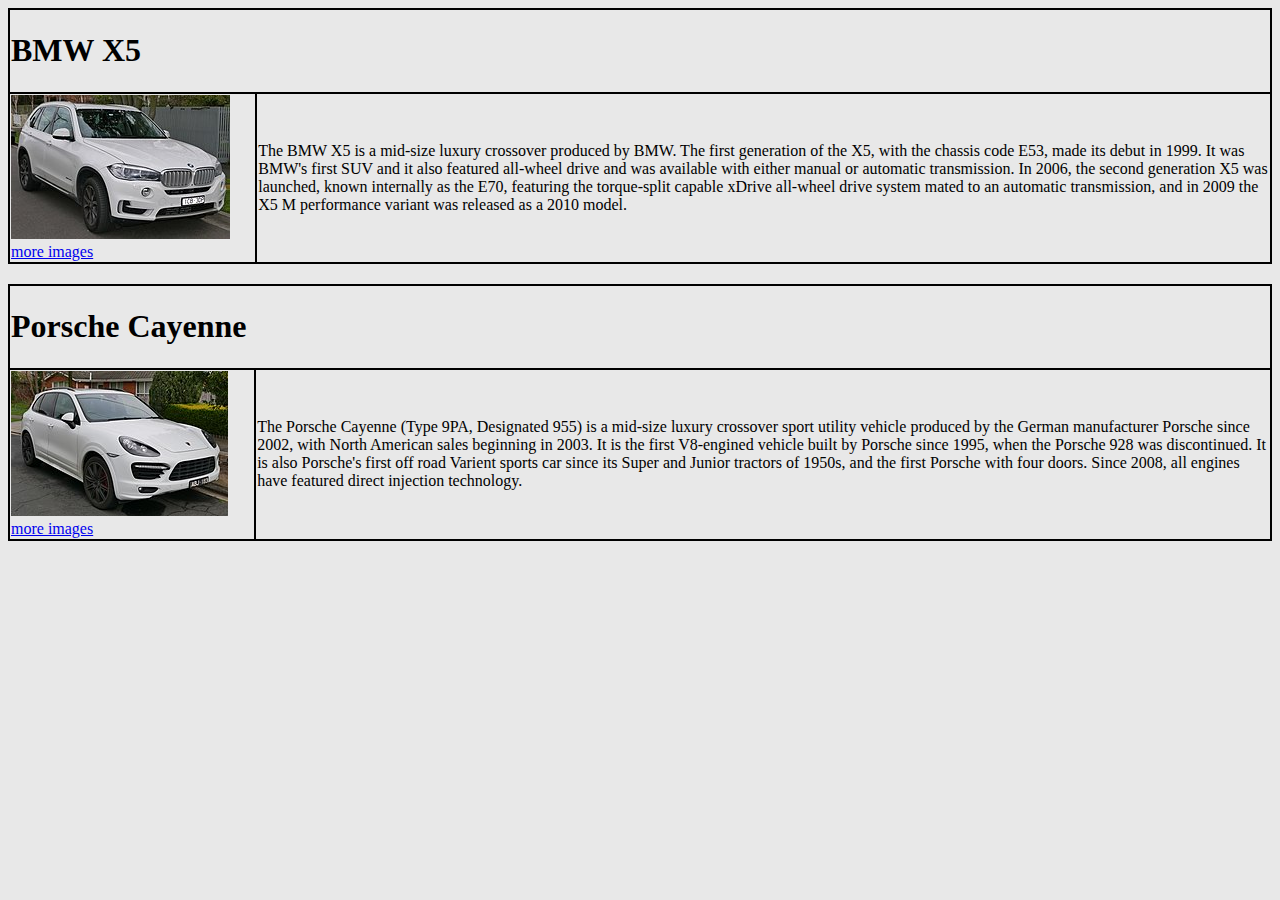
<file: week1/index.html>
<!DOCTYPE html>
<html>
	<head>
		<link rel="stylesheet" href="style.css">
	</head>
	<body>
		<table>
			<tr>
				<th colspan="2">
					<h1>BMW X5</h1>
				</th>
			</tr>
			<tr>
				<td>
					<img src="img/bmw/bmw1.png">
					<a href="bmw.html">more images</a>
				</td>
				<td>
					<p>The BMW X5 is a mid-size luxury crossover produced by BMW. The first generation of the X5, with the chassis code E53, made its debut in 1999. It was BMW's first SUV and it also featured all-wheel drive and was available with either manual or automatic transmission. In 2006, the second generation X5 was launched, known internally as the E70, featuring the torque-split capable xDrive all-wheel drive system mated to an automatic transmission, and in 2009 the X5 M performance variant was released as a 2010 model.</p>
				</td>
			</tr>
		</table>
		<table>
			<tr>
				<th colspan="2">
					<h1>Porsche Cayenne</h1>
				</th>
			</tr>
			<tr>
				<td>
					<img src="img/porsche/porsche1.png">
					<a href="porsche.html">more images</a>
				</td>
				<td>
					<p>The Porsche Cayenne (Type 9PA, Designated 955) is a mid-size luxury crossover sport utility vehicle produced by the German manufacturer Porsche since 2002, with North American sales beginning in 2003. It is the first V8-engined vehicle built by Porsche since 1995, when the Porsche 928 was discontinued. It is also Porsche's first off road Varient sports car since its Super and Junior tractors of 1950s, and the first Porsche with four doors. Since 2008, all engines have featured direct injection technology.</p>
				</td>
			</tr>
		</table>
	</body>
</html>
</file>
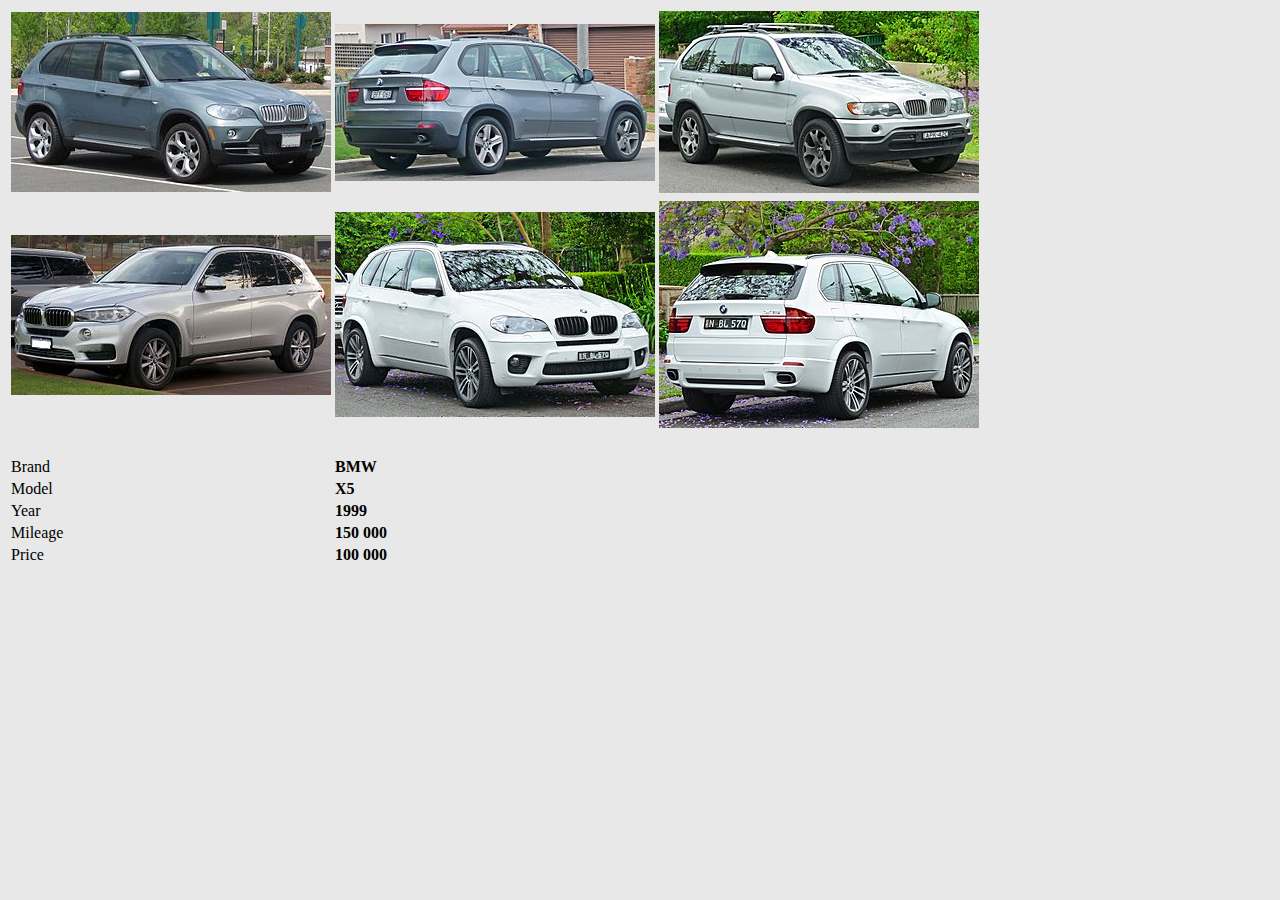
<file: week1/bmw.html>
<!DOCTYPE html>
<html>
	<head>
		<title>BMW X5</title>
		<link rel="stylesheet" href="bmw.css">
	</head>
	<body>
		<table>
			<tr>
				<td>
					<img src="img/bmw/bmw2.png">
				</td>
				<td>
					<img src="img/bmw/bmw3.png">
				</td>
				<td>
					<img src="img/bmw/bmw4.png">
				</td>
			</tr>
			<tr>
				<td>
					<img src="img/bmw/bmw5.png">
				</td>
				<td>
					<img src="img/bmw/bmw6.png">
				</td>
				<td>
					<img src="img/bmw/bmw7.png">
				</td>
			</tr>
		</table>
		<table>
			<tr>
				<td>Brand</td>
				<td>
					<strong>BMW</strong>
				</td>
			</tr>
			<tr>
				<td>Model</td>
				<td>
					<strong>X5</strong>
				</td>
			</tr>
			<tr>
				<td>Year</td>
				<td>
					<strong>1999</strong>
				</td>
			</tr>
			<tr>
				<td>Mileage</td>
				<td>
					<strong>150 000</strong>
				</td>
			</tr>
			<tr>
				<td>Price</td>
				<td>
					<strong>100 000</strong>
				</td>
			</tr>
		</table>
	</body>
</html>
</file>
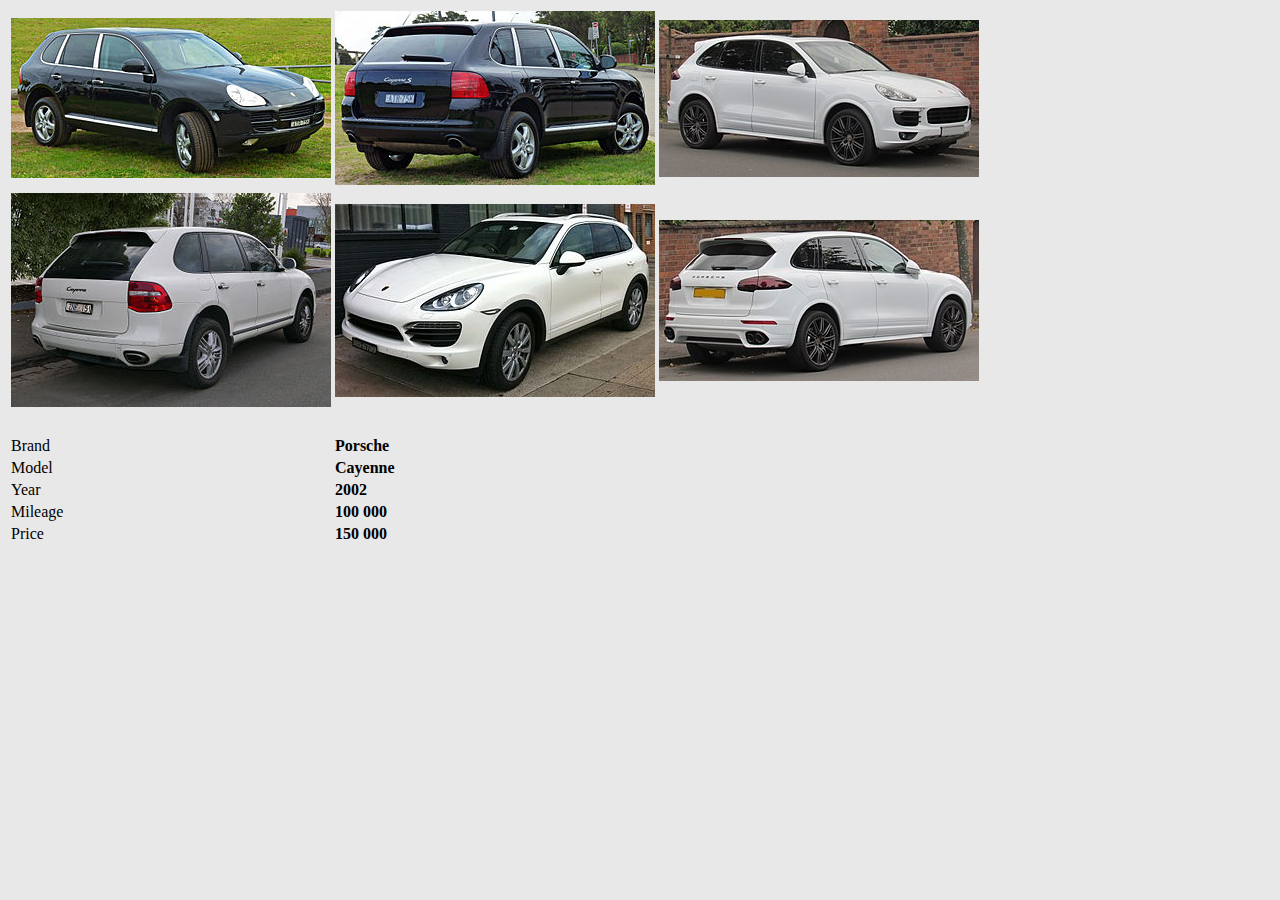
<file: week1/porsche.html>
<!DOCTYPE html>
<html>
	<head>
		<title>Porsche Cayenne</title>
		<link rel="stylesheet" href="porsche.css">
	</head>
	<body>
		<table>
			<tr>
				<td>
					<img src="img/porsche/porsche2.png">
				</td>
				<td>
					<img src="img/porsche/porsche3.png">
				</td>
				<td>
					<img src="img/porsche/porsche4.png">
				</td>
			</tr>
			<tr>
				<td>
					<img src="img/porsche/porsche5.png">
				</td>
				<td>
					<img src="img/porsche/porsche6.png">
				</td>
				<td>
					<img src="img/porsche/porsche7.png">
				</td>
			</tr>
		</table>
		<table>
			<tr>
				<td>Brand</td>
				<td>
					<strong>Porsche</strong>
				</td>
			</tr>
			<tr>
				<td>Model</td>
				<td>
					<strong>Cayenne</strong>
				</td>
			</tr>
			<tr>
				<td>Year</td>
				<td>
					<strong>2002</strong>
				</td>
			</tr>
			<tr>
				<td>Mileage</td>
				<td>
					<strong>100 000</strong>
				</td>
			</tr>
			<tr>
				<td>Price</td>
				<td>
					<strong>150 000</strong>
				</td>
			</tr>
		</table>
	</body>
</html>
</file>
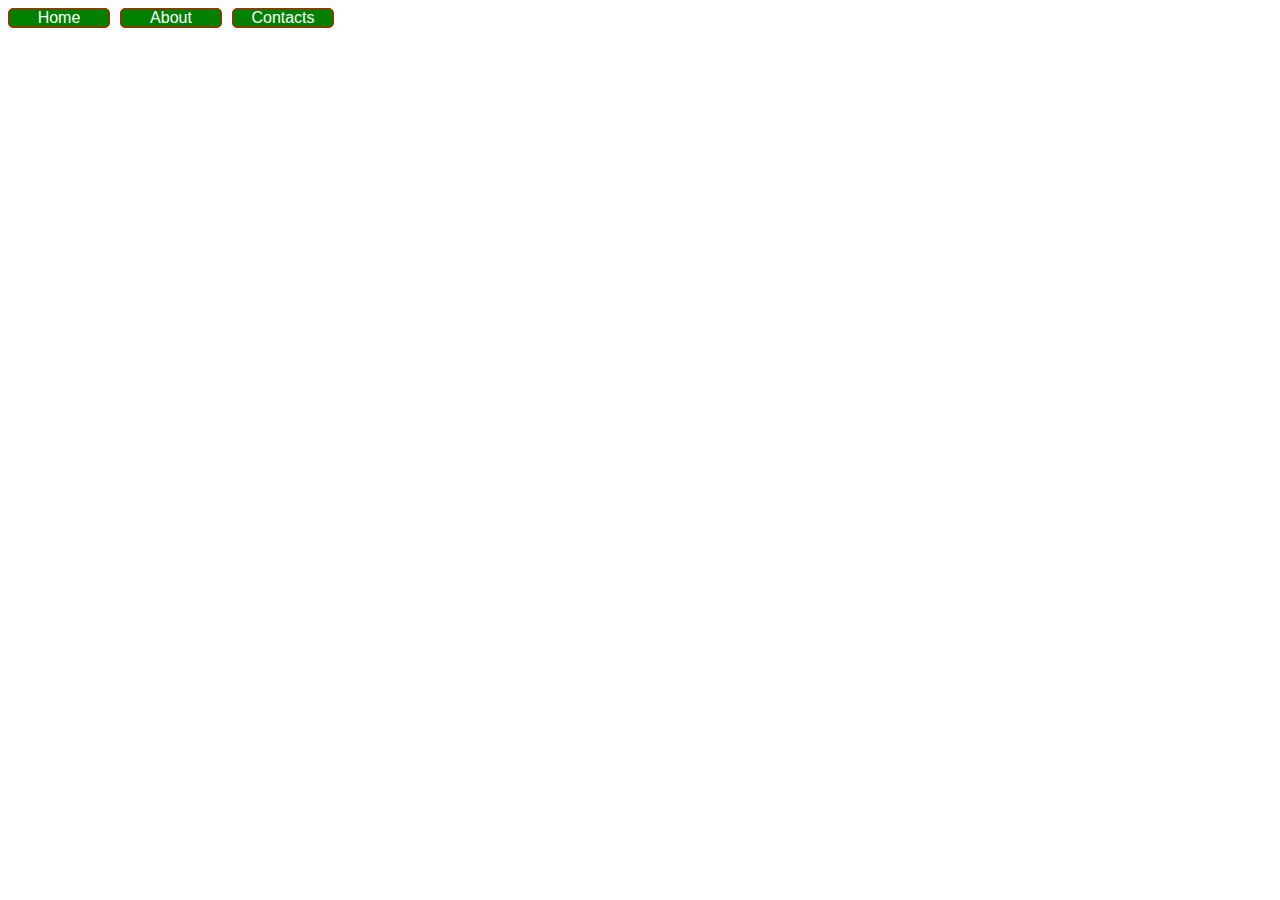
<file: week2/task1.html>
<!DOCTYPE html>
<html>
	<head>
		<style>
			.menu {
				display: flex;
			}
			
			a {
				width: 100px;
				margin-right: 10px;
				display: block;
				background-color: green;
				border: 1px solid red;
				border-radius: 5px;
				color: white;
				font-family: Arial;
				text-align: center;
				text-decoration: none;
			}
		</style>
	</head>
	<body>
		<div class="menu">
  			<a href="home.html">Home</a>
  			<a href="about.html">About</a>
  			<a href="contacts.html">Contacts</a>
  		</div>
	</body>
</html>
</file>
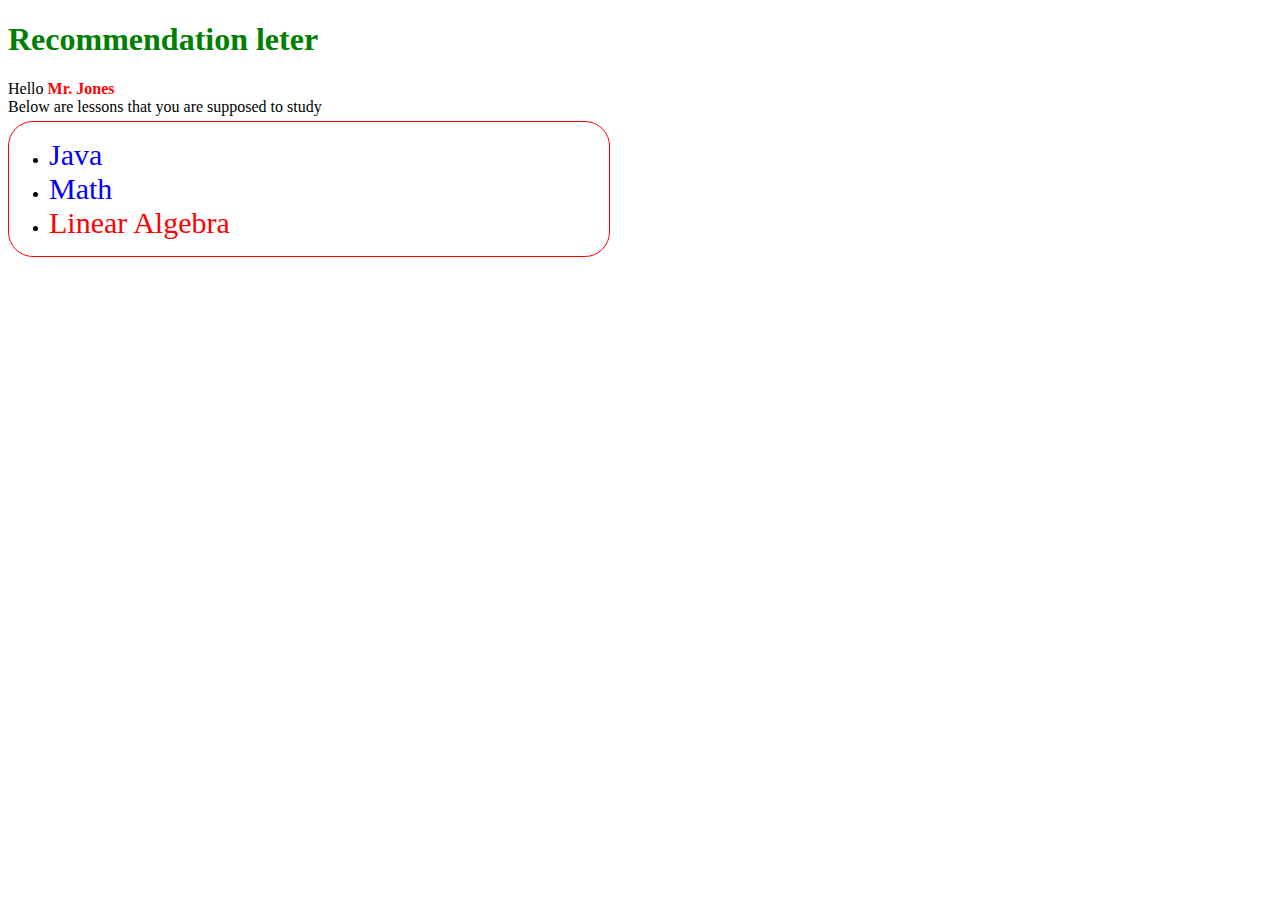
<file: week2/task2.html>
<!DOCTYPE html>
<html>
	<head>
		<style>
			h1 {
				color: green;
			}

			a {
				display: none;
			}

			.article {
				margin-bottom: 5px;
			}

			.person {
				font-weight: bold;
				color: red;
			}

			.list {
				width: 600px;
				border: 1px solid red;
				border-radius: 25px;
			}

			.list a {
				display: inline;
				font-size: 30px;
				color: blue;
				text-decoration: none;
			}
			
			.retake a {
				color: red;
			}
		</style>
	</head>
	<body>
		<h1>Recommendation leter</h1>
		<div class="article">
			Hello 
			<span class="person">Mr. Jones</span>
			<br>
			Below are lessons that you are supposed to study
		</div>
		<div class="list">
  			<ul>
    			<li>
    				<a href="#">Java</a>
    			</li>
   				<li>
   					<a href="#">Math</a>
   				</li>
    			<li class="retake">
    				<a href="#">Linear Algebra</a>
    			</li>
  			</ul>
		</div>
		<a href="mailto:admission@sdu.edu.kz">Contact us</a>
	</body>
</html>
</file>
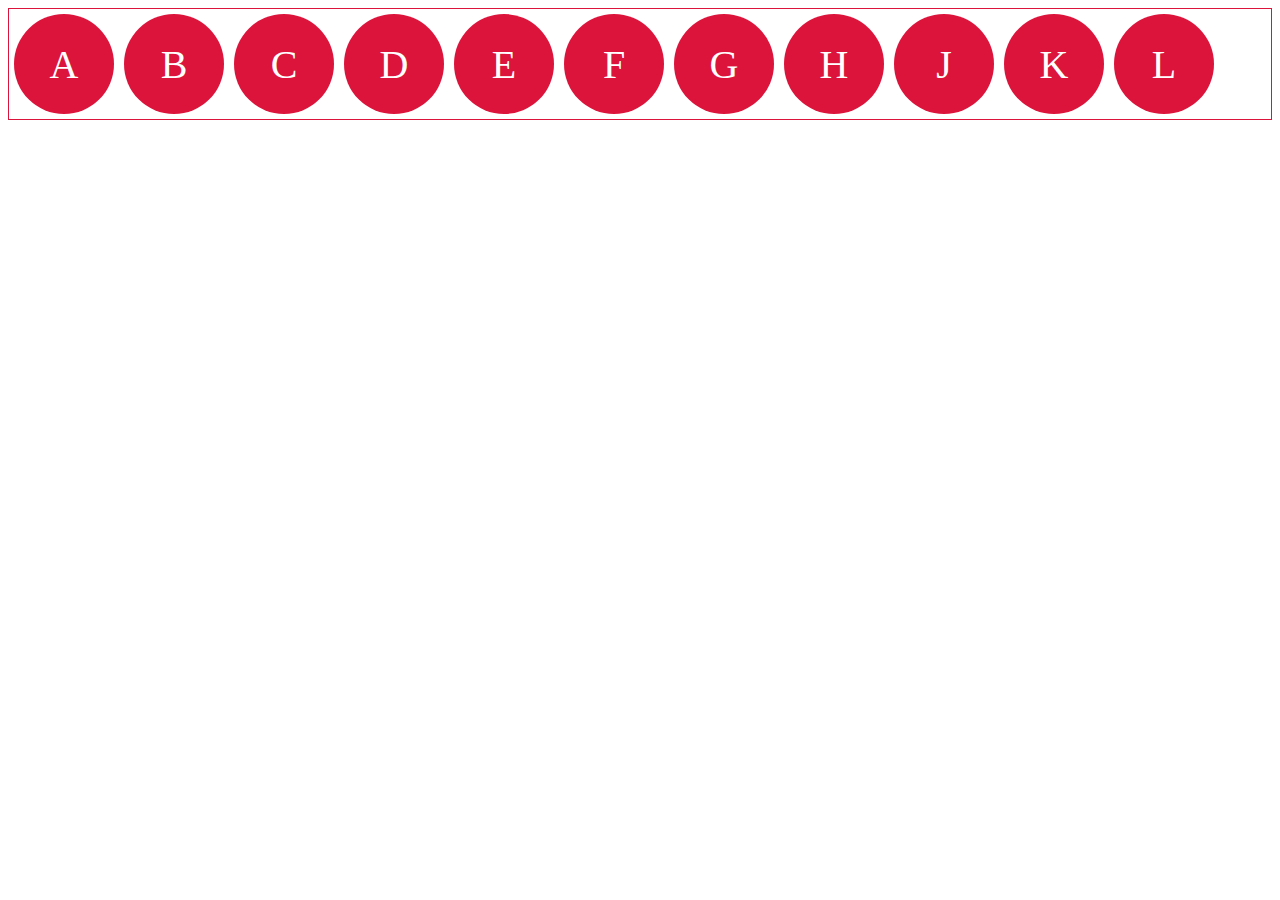
<file: week3/task1.html>
<!DOCTYPE html>
<html>
	<head>
		<style>
			.letters {
				display: flex;
				flex-wrap: wrap;
				border: 1px solid #DC143C;
			}
			
			.letters div {
				margin: 5px;
				width: 100px;
				height: 100px;
				display: flex;
				justify-content: center;
				align-items: center;
				background-color: #DC143C;
				border-radius: 50px;
				color: #FFF;
				font-size: 40px;
			}
		</style>
	</head>
	<body>
		<div class="letters">
			<div>A</div>
			<div>B</div>
			<div>C</div>
			<div>D</div>
			<div>E</div>
			<div>F</div>
			<div>G</div>
			<div>H</div>
			<div>J</div>
			<div>K</div>
			<div>L</div>
		</div>
	</body>
</html>
</file>
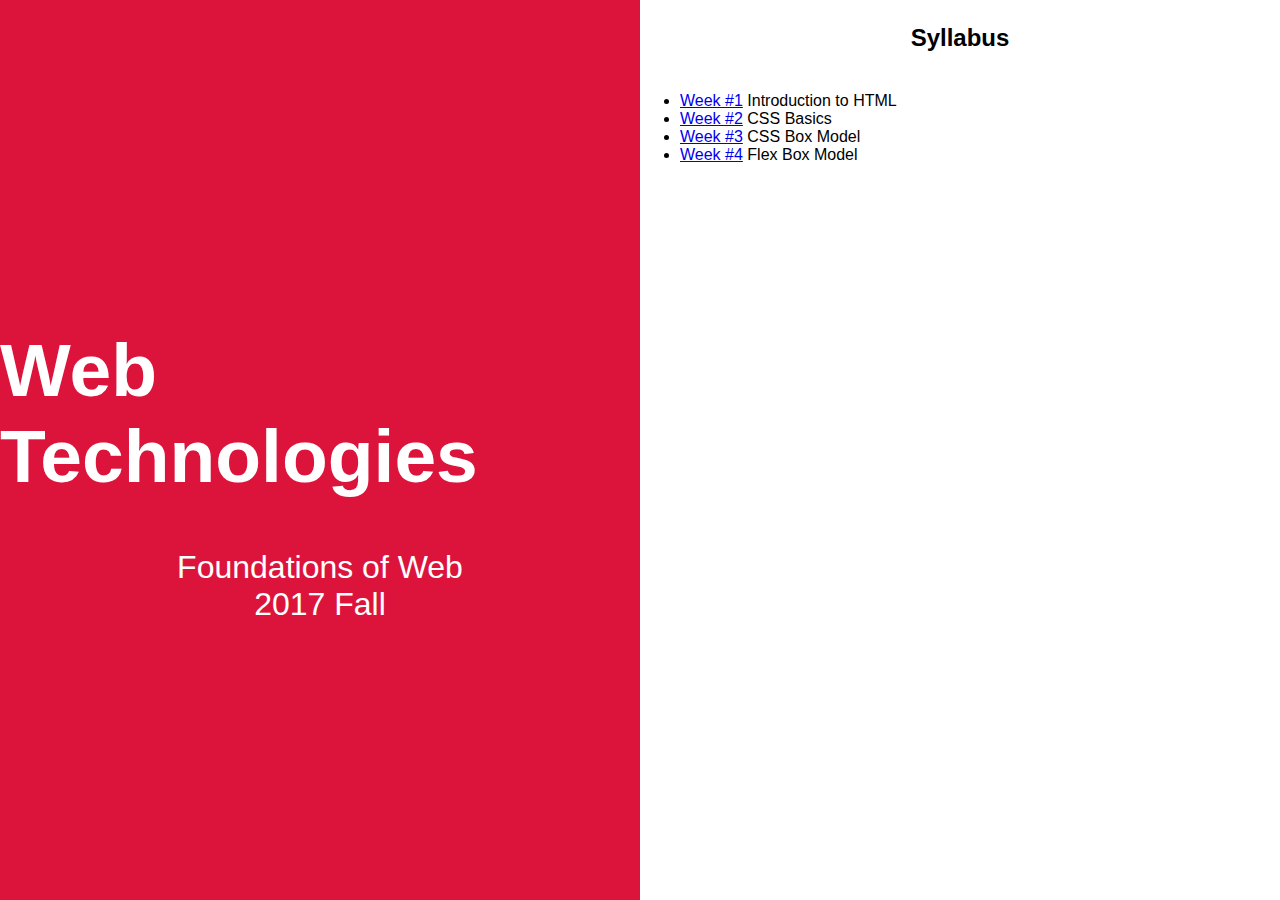
<file: week3/task2.html>
<!DOCTYPE html>
<html>
	<head>
		<style>
			body {
				margin: 0;
				padding: 0;
				width: 100vw;
				height: 100vh;
				display: flex;
				font-family: Arial;
			}

			.left_part {
				width: 50%;
				height: 100%;
				display: flex;
				flex-direction: column;
				justify-content: center;
				align-items: center;
				background-color: #DC143C;
				color: #FFF;
			}

			.left_part h1 {
				margin: 50px 0 0 0;
				padding: 0;
				font-size: 75px;
			}

			.left_part div {
				margin-top: 50px;
				display: flex;
				flex-direction: column;
				align-items: center;
				font-size: 32px;
			}

			.left_part p {
				margin: 0;
				padding: 0;
			}

			.right_part {
				width: 50%;
				display: flex;
				flex-direction: column;
				align-items: center;
			}

			.right_part h3 {
				font-size: 24px;
			}

			.right_part div {
				align-self: flex-start;
			}
		</style>
	</head>
	<body>
		<aside class="left_part">
			<h1>Web Technologies</h1>
			<div>
				<p>Foundations of Web</p>
				<p>2017 Fall</p>
			</div>
		</aside>
		<section class="right_part">
			<h3>Syllabus</h3>
			<div class="">
				<ul>
					<li><a href="#">Week #1</a> Introduction to HTML</li>
					<li><a href="#">Week #2</a> CSS Basics</li>
					<li><a href="#">Week #3</a> CSS Box Model</li>
					<li><a href="#">Week #4</a> Flex Box Model</li>
				</ul>
			</div>
		</section>
	</body>
</html>
</file>
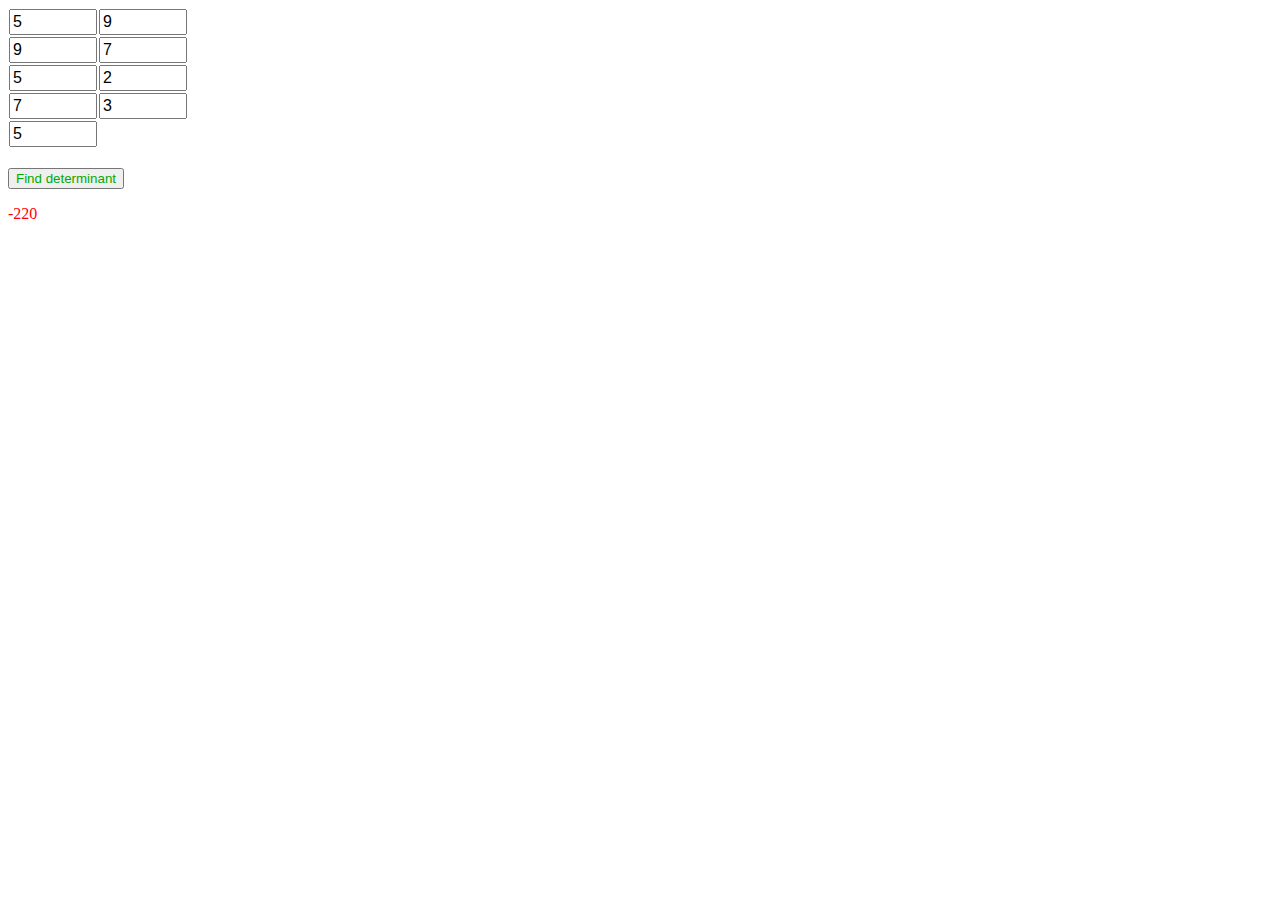
<file: week5/task1.html>
<!DOCTYPE html>
<html>
	<head>
		<title>Task 1</title>
		<style>
			div {
				width: 264px;
				display: flex;
				flex-wrap: wrap;
			}

			input {
				width: 80px;
				height: 20px;
				margin: 1px;
				font-size: 16px;
			}

			button {
				margin-top: 20px;
				color: #00AA00;
			}

			p {
				color: #FF0000;
				font-size: 16px;
			}
		</style>
	</head>
	<body>
		<div>
			<input>
			<input>
			<input>
			<input>
			<input>
			<input>
			<input>
			<input>
			<input>
		</div>
		<button>Find determinant</button>
		<p></p>
		
		<script>
			function find() {
				let inputs = document.querySelectorAll("input");
				let matrix = [];
				let row = 0;
				let column = 0;

				for (let i = 0; i < inputs.length; i++) {
					if (column == 0) {
						matrix[row] = [];
					}
					let input = inputs[i];
					matrix[row][column] = parseFloat(input.value);
					column++;
					if (column == Math.sqrt(inputs.length)) {
						column = 0;
						row++;
					}
				}

				let d = matrix[0][0] * matrix[1][1] * matrix[2][2] + matrix[0][1] * matrix[1][2] * matrix[2][0] + matrix[0][2] * matrix[1][0] * matrix[2][1] - matrix[0][2] * matrix[1][1] * matrix[2][0] - matrix[0][0] * matrix[1][2] * matrix[2][1] - matrix[0][1] * matrix[1][0] * matrix[2][2];

				let p = document.querySelector("p");
				p.innerHTML = d;
			}

			let inputs = document.querySelectorAll("input");
			for (let i = 0; i < inputs.length; i++) {
				let input = inputs[i];
				input.value = parseInt(Math.random() * 10);
			}

			let button = document.querySelector("button");
			button.addEventListener("click", find);

			find();
		</script>
	</body>
</html>
</file>
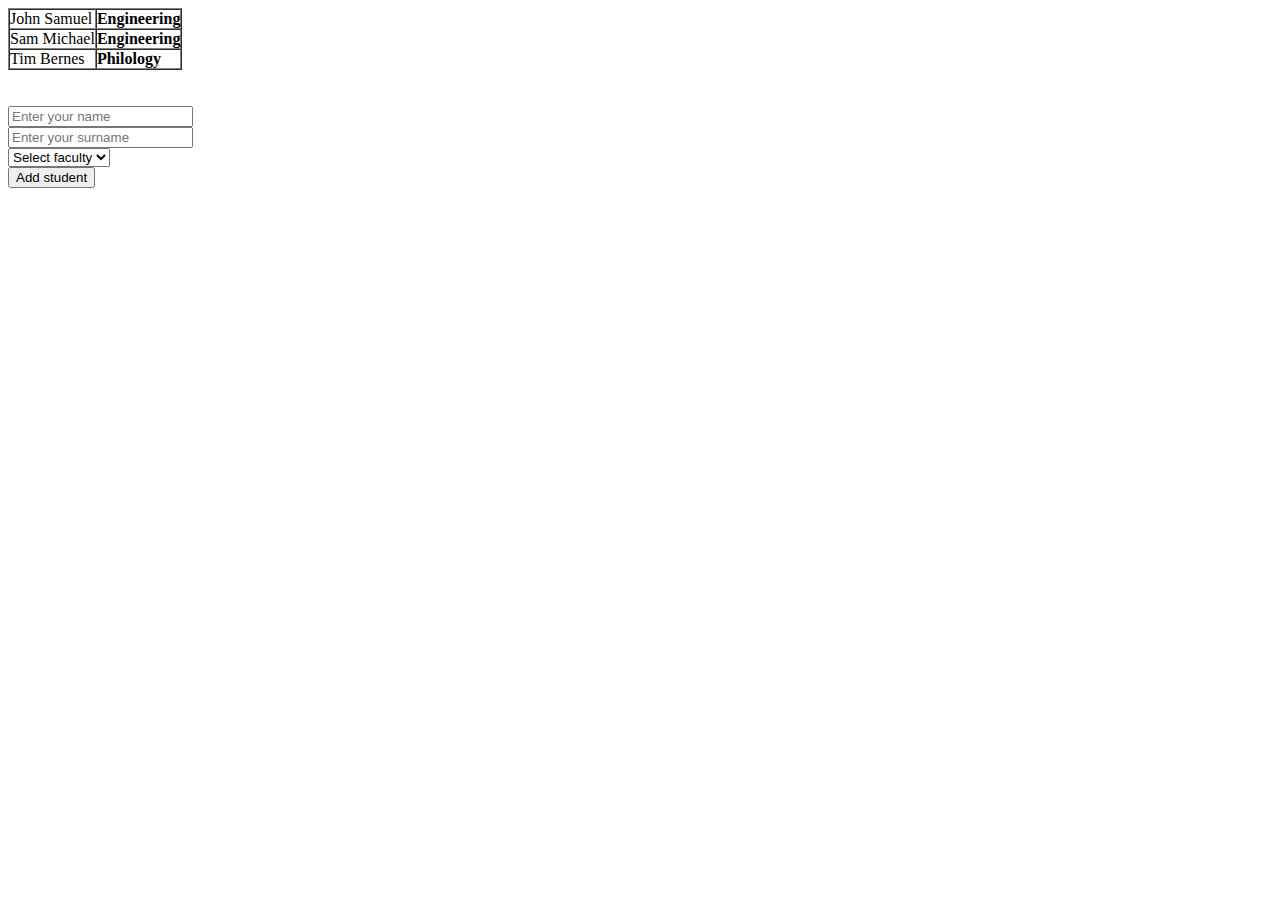
<file: week5/task3.html>
<!DOCTYPE html>
<html>
	<head>
		<title>Task 3</title>
		<style>
			.error {
				border: 1px solid #FF0000;
			}
		</style>
	</head>
	<body>
		<div>
			<table id="students" border="1" cellpadding="0" cellspacing="0">
				<tr>
					<td>John Samuel</td>
					<td>
						<strong>Engineering</strong>
					</td>
				</tr>
				<tr>
					<td>Sam Michael</td>
					<td>
						<strong>Engineering</strong>
					</td>
				</tr>
				<tr>
					<td>Tim Bernes</td>
					<td>
						<strong>Philology</strong>
					</td>
				</tr>
			</table>
			<br>
			<br>
			<input id="name" placeholder="Enter your name">
			<br>
			<input id="surname" placeholder="Enter your surname">
			<br>
			<select id="faculty">
				<option value="-1">Select faculty</option>
				<option>Engineering</option>
				<option>Economy</option>
				<option>Law</option>
				<option>Philology</option>
			</select>
			<br>
			<button id="addStudent">Add student</button>
		</div>

		<script>
			function add() {
				let table = document.querySelector("#students");
				let name = document.querySelector("#name");
				let surname = document.querySelector("#surname");
				let faculty = document.querySelector("#faculty");

				name.className = "";
				surname.className = "";
				faculty.className = "";

				let row = document.createElement("tr");
				let Name = document.createElement("td");
				let Faculty = document.createElement("td");
				let strong = document.createElement("strong");

				let error = false;

				if (name.value === "") {
					name.className = "error";
					error = true;
				}
				if (surname.value === "") {
					surname.className = "error";
					error = true;
				}
				if (faculty.selectedIndex === 0) {
					faculty.className = "error";
					error = true;
				}

				if (error) {
					return;
				}

				Name.innerHTML = name.value + " " + surname.value;
				strong.innerHTML = faculty.options[faculty.selectedIndex].text;

				Faculty.appendChild(strong);
				row.appendChild(Name);
				row.appendChild(Faculty);
				table.appendChild(row);
			}

			let name = document.querySelector("#name");
			let surname = document.querySelector("#surname");
			let faculty = document.querySelector("#faculty");

			name.addEventListener("focus", function() {
				name.className = "";
			});
			surname.addEventListener("focus", function() {
				surname.className = "";
			});
			faculty.addEventListener("focus", function() {
				faculty.className = "";
			});

			let button = document.querySelector("#addStudent");
			button.addEventListener("click", add);
		</script>
	</body>
</html>
</file>
<file: week1/style.css>
* {
	background-color: #E8E8E8;
}

table {
	border-collapse: collapse;
	margin-bottom: 20px;
}

table, th, td {
	border: 2px solid black;
}

th {
	text-align: left;
}
</file>
<file: week1/bmw.css>
* {
	background-color: #E8E8E8;
}

table {
	margin-bottom: 20px;
}

td {
	width: 320px;
}
</file>
<file: week1/porsche.css>
* {
	background-color: #E8E8E8;
}

table {
	margin-bottom: 20px;
}

td {
	width: 320px;
}
</file>
